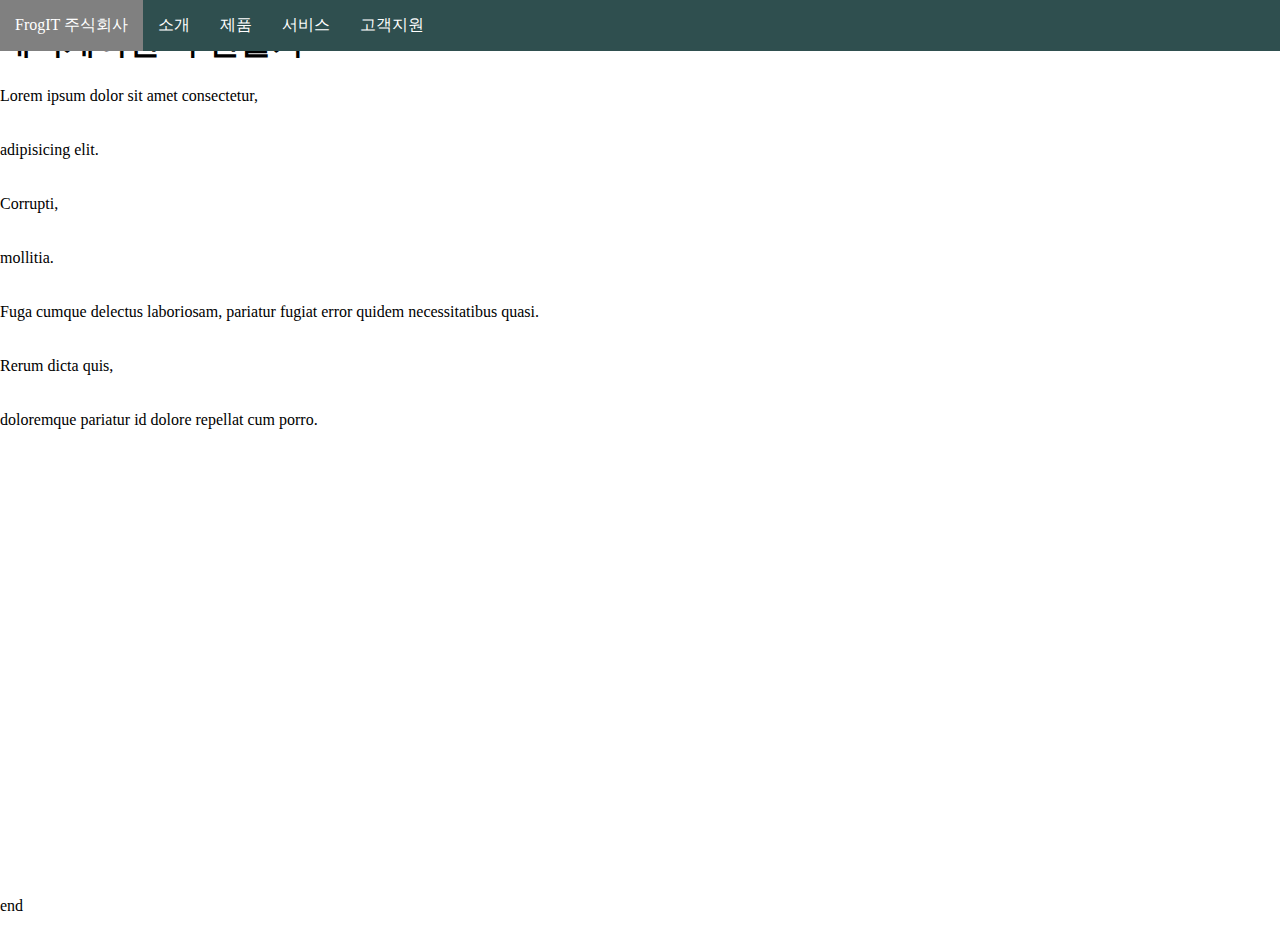
<file: index.html>
<!DOCTYPE html>
<html lang="ko">

<head>
  <meta charset="UTF-8">
  <meta http-equiv="X-UA-Compatible" content="IE=edge">
  <meta name="viewport" content="width=device-width, initial-scale=1.0">
  <title>NavBar</title>

  <style>
    body {
      /* body의 바깥 여백을 없앰으로서 내비게이션 바가 페이지에 바짝 붙게 함 */
      margin: 0;
    }

    .nav-container {
      display: flex;
      flex-direction: row;
      width: 100%;

      /*  쓸 데 없는 공백 제거 */
      margin: 0;
      padding: 0;

      background-color: darkslategrey;

      /* 목록 기호 제거 */
      list-style-type: none;
    }

    .nav-item {
      padding: 15px;

      /* 마우스 커서를  pointer 모양으로 변경 */
      cursor: pointer;
    }

    /* nav-item 클래스 아래의 a 요소를 선택함 */
    .nav-item a {
      text-align: center;

      /* 밑줄 제거 */
      text-decoration: none;

      color: white;
    }

    /*  nth-child(n)은 n번째 요소를 선택 */
    .nav-item:nth-child(1) {
      background-color: lightseagreen;
    }

    /*  사용자가 마우스를 올렸을때 속성 지정 */
    .nav-item:hover {
      background-color: grey;
    }

    /* 상단 고정 시키기 */
    .nav-container {
      position: fixed;
      top: 0;
    }
  </style>
</head>

<body>
  <div>
    <header>
      <h1>네비게이션 바 만들기</h1>
    </header>
  </div>
  
  <div>
    <nav>
      <ul class="nav-container">
        <li class="nav-item"><a href="">FrogIT 주식회사</a></li>

        <li class="nav-item"><a href="">소개</a></li>
        <li class="nav-item"><a href="">제품</a></li>
        <li class="nav-item"><a href="">서비스</a></li>
        <li class="nav-item"><a href="">고객지원</a></li>
      </ul>
    </nav>
  </div>
  <section>
    <p>Lorem ipsum dolor sit amet consectetur,<br><br><br> adipisicing elit.<br><br><br> Corrupti,<br><br><br>
      mollitia.<br><br><br> Fuga cumque delectus laboriosam,
      pariatur fugiat error quidem necessitatibus quasi.<br><br><br> Rerum dicta quis,<br><br><br> doloremque pariatur
      id dolore repellat cum
      porro.<br><br><br><br><br><br><br><br><br><br><br><br><br><br><br><br><br><br><br><br><br><br><br><br><br><br><br>end
    </p>
  </section>
</body>

</html>
</file>
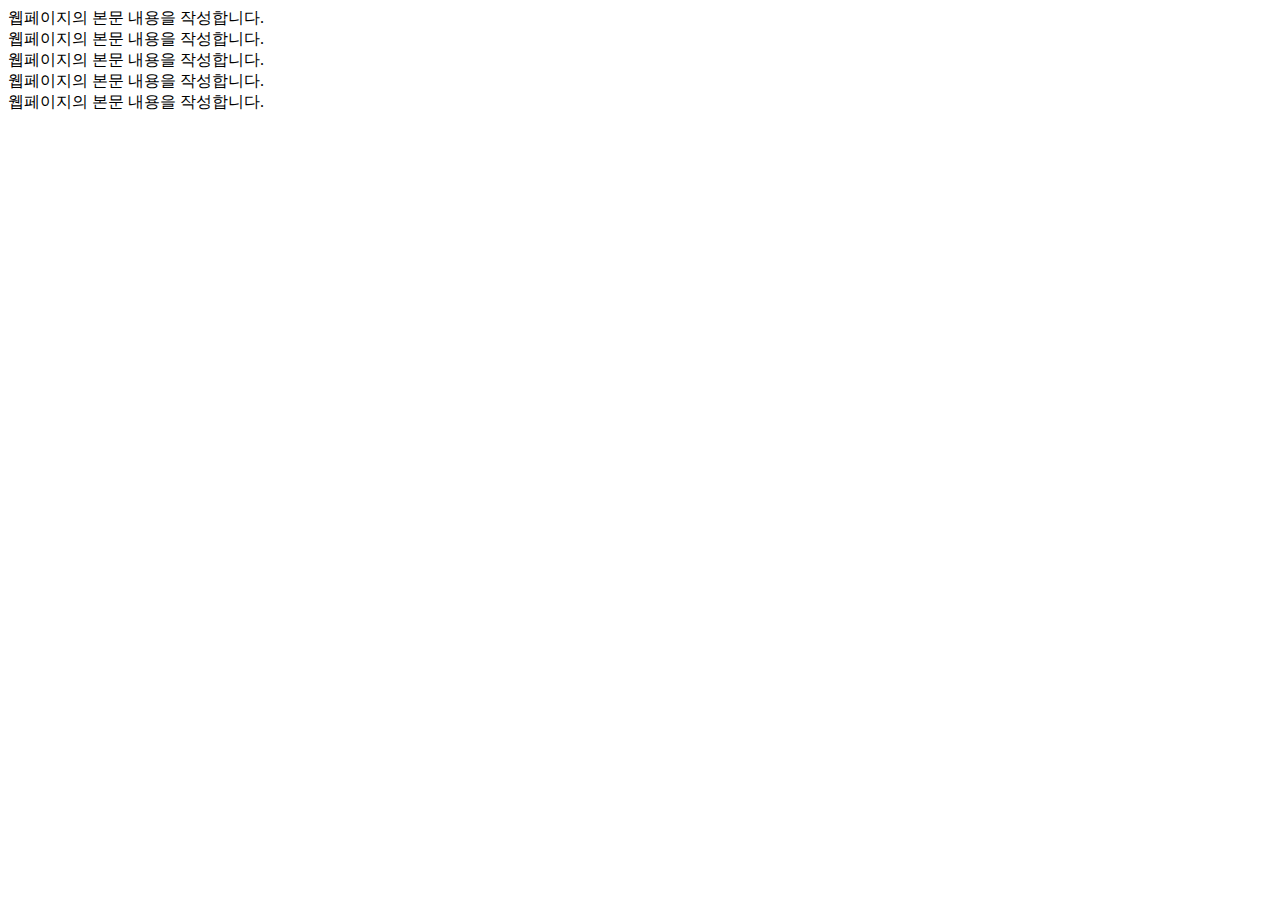
<file: Hardcoding.html>
<!doctype html>
<html>
	<head>
	    <title>첫 웹문서</title>
	</head>
	
	<body>
	    웹페이지의 본문 내용을 작성합니다.<br>
	    웹페이지의 본문 내용을 작성합니다.<br>
	    웹페이지의 본문 내용을 작성합니다.<br>
	    웹페이지의 본문 내용을 작성합니다.<br>
	    웹페이지의 본문 내용을 작성합니다.<br>
	<body>
</html>
</file>
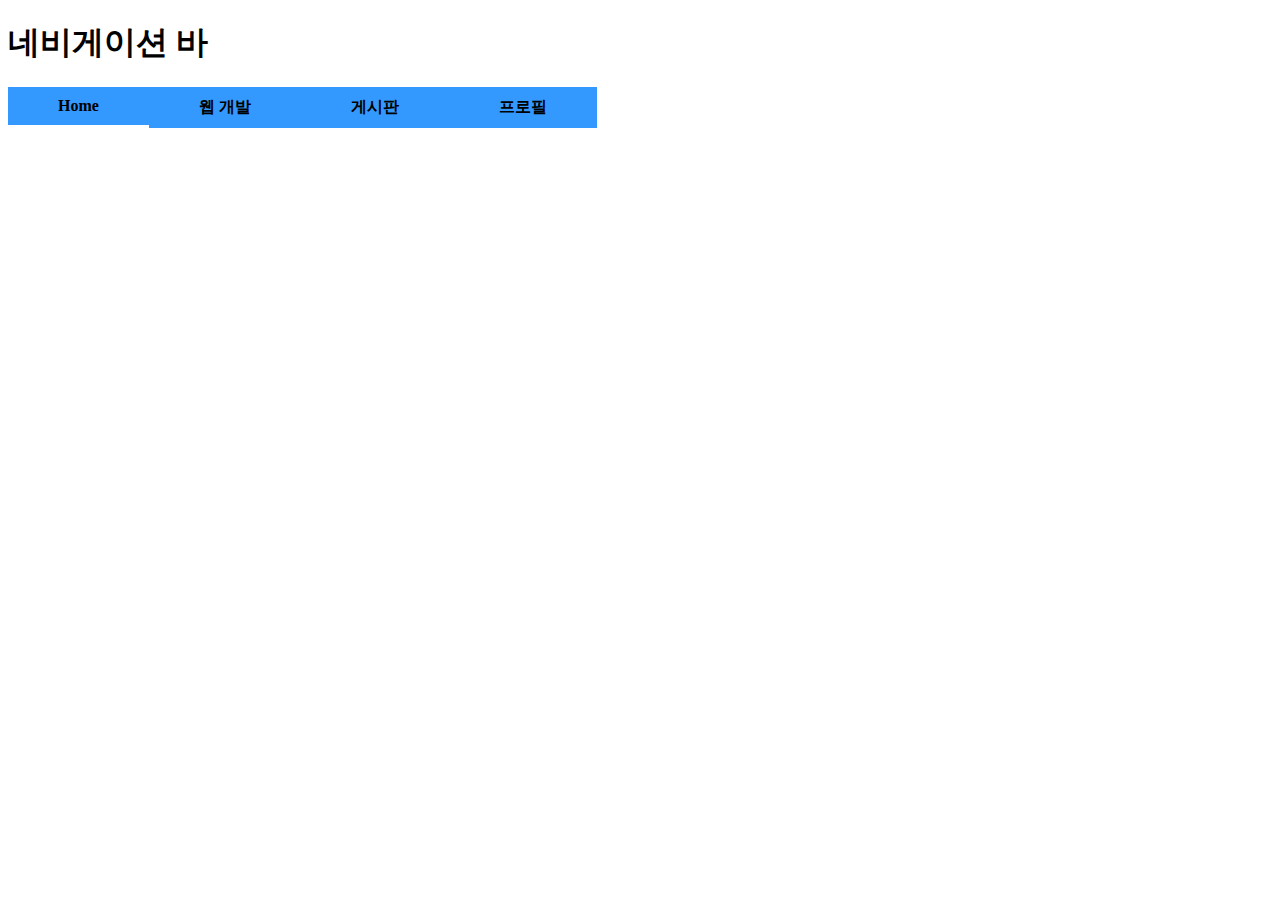
<file: navbar.html>
<!DOCTYPE html>
<html lang="ko">

<head>
  <meta charset="UTF-8">
  <title>NavBar</title>

  <style>
    ul {
      list-style-type: none;
      margin: 0;
      padding: 0;
    }

    /* navi 하위의 li 만 선택한다. */
    .navi>li {
      float: left;
    }

    /* 메인 메뉴의 a 태그만 선택한다. (상하 좌우 거리조절) */
    .navi>li>a {
      padding: 10px 50px
    }

    /* 모든 a태그에 설정 */
    li a {
      background-color: #39f;
      text-decoration: none;
      font-weight: bold;
      color: #000000;
      display: block;
      text-align: center;
      padding: 10px;
    }

    /* 마우스 오버 했을 때 색상 변경 */
    li a:hover {
      background-color: #33f;
      color: white;
    }

    /* display 변경해서 설정 */
    .navi li ul {
      display: none;
    }

    /* 마우스를 위에 두었을때 서브메뉴 출력: 마우스 오버 했을때 ul이 block 되어 보인다. */
    .navi li:hover ul {
      display: block;
    }

    /* 투명도(opacity)를 변경해서 설정하기 */
    .navi li ul {
      opacity: 0;
    }

    /* 마스 오버했을 때 투명도 변경 및 변경 시간 1초 */
    .navi li:hover ul {
      opacity: 1;
      transition: all 1s;
    }

    /* 모든 a태그를 대상ㅇ으로 트랜지션 설정하기 */
    .navi li a {
      transition: all 0.5s;
    }
  </style>
</head>

<body>
  <h1>네비게이션 바</h1>

  <ul class="navi">
    <li><a href="#">Home</a></li>
    <li><a href="#">웹 개발</a>
      <ul>
        <li><a href="#">웹디자인</a></li>
        <li><a href="#">HTML5</a></li>
        <li><a href="#">JQuery</a></li>
        <li><a href="#">웹 + 모바일</a></li>
      </ul>
    </li>
    <li><a href="#">게시판</a>
      <ul>
        <li><a href="#">Q & A</a></li>
        <li><a href="#">방명록</a></li>
      </ul>
    </li>
    <li><a href="#">프로필</a></li>
  </ul>
</body>

</html>
</file>
